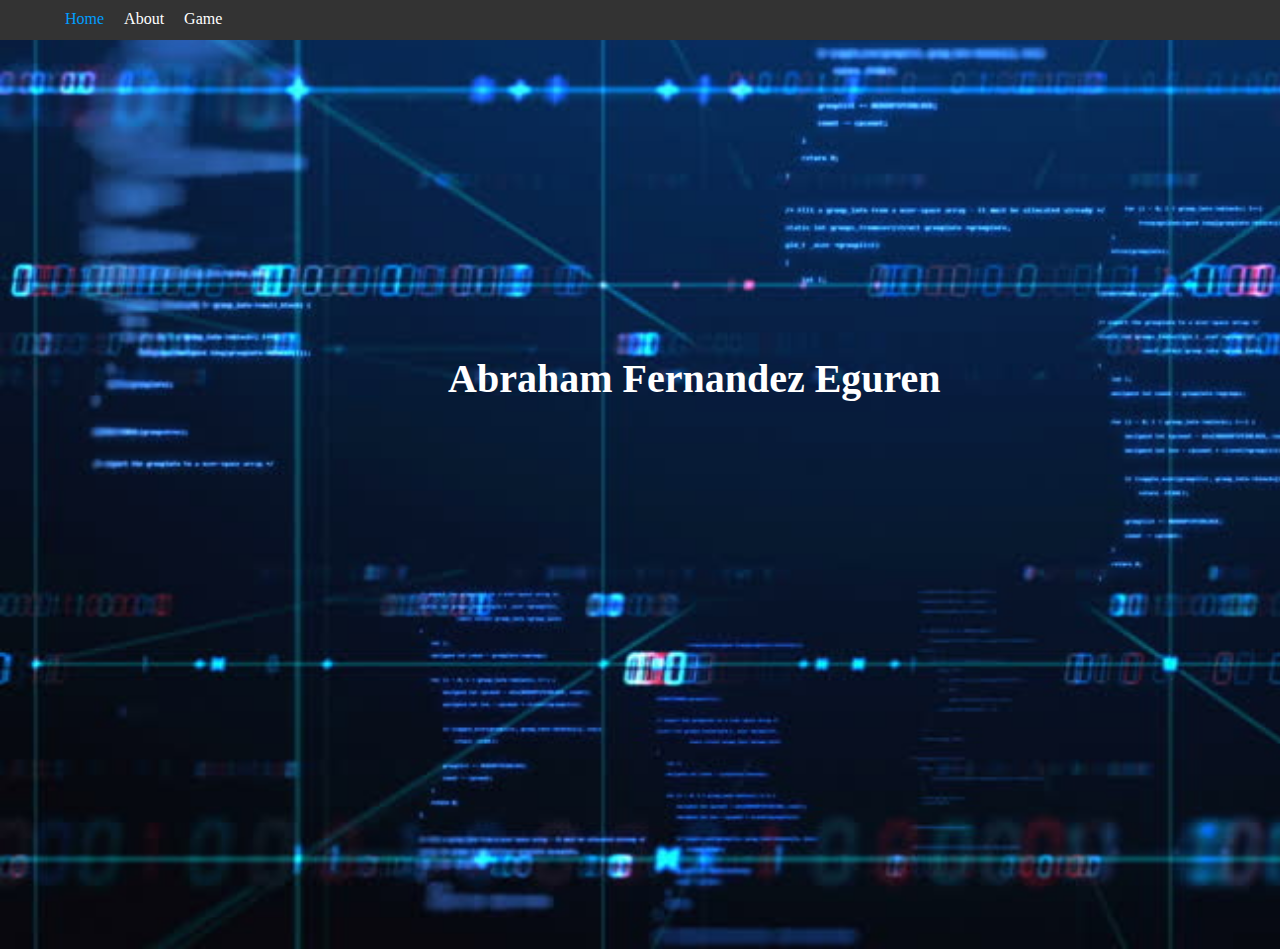
<file: 01_prueba_nivel/index.html>
<!DOCTYPE html PUBLIC "-//W3C//DTD XHTML 1.0 Transitional//EN" "http://www.w3.org/TR/xhtml1/DTD/xhtml1-transitional.dtd">
<html xmlns="http://www.w3.org/1999/xhtml">
 
<head>
    <link href="./css/style.css" rel="stylesheet" type="text/css" />
    <title>Inicio</title>
</head>
 
<body>
<div class="background">
	<div class="nav">
		<ul>
		    <li><a class="active" href="index.html">Home</a></li>
		    <li><a href="./pages/about.html">About</a></li>
		    <li><a href="./pages/game.html">Game</a></li>		    
		</ul>
	</div>

	<div class="name">
		<p>Abraham Fernandez Eguren</p>
	</div>
</div>
</body>
</html>
</file>
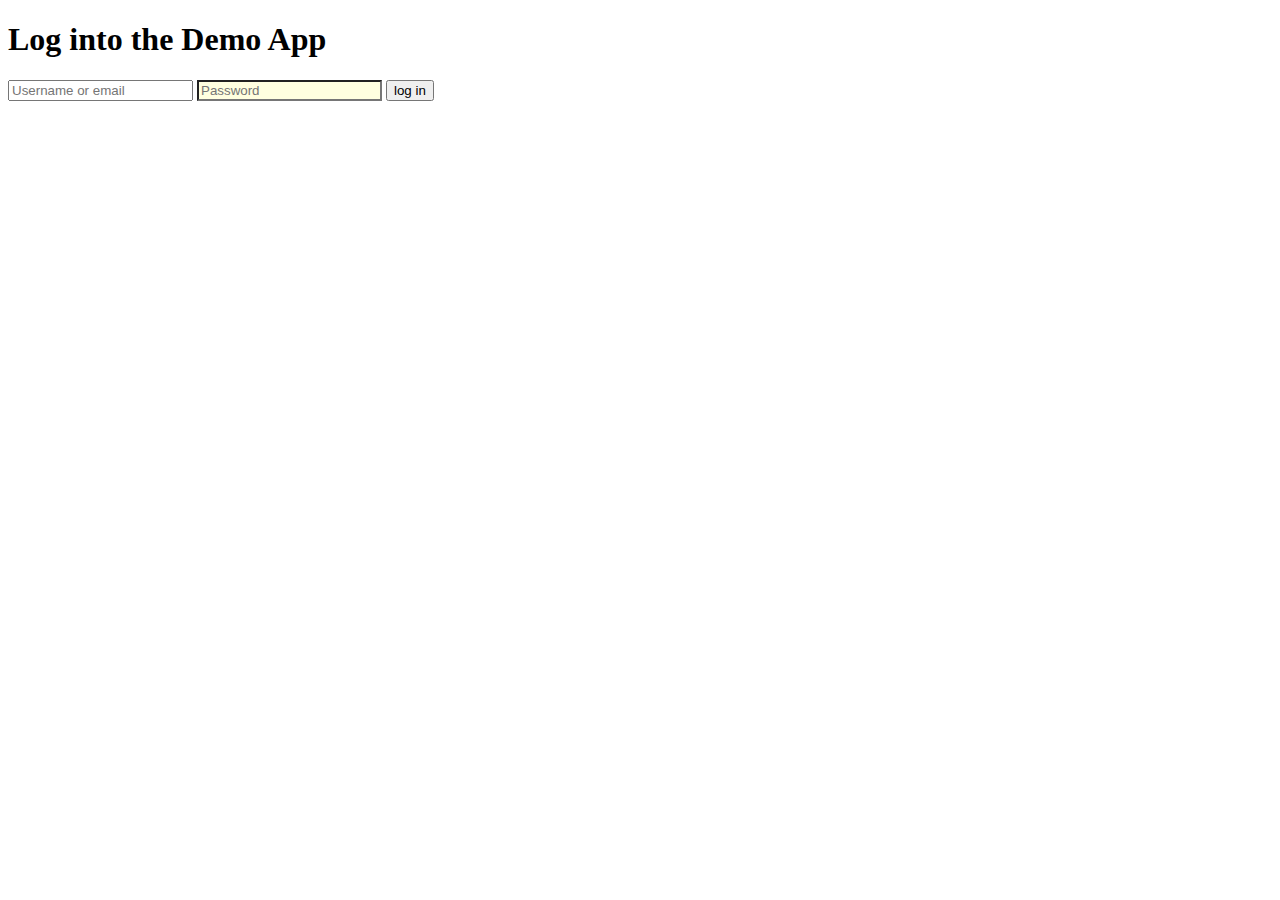
<file: 03_framework_frontend/index.html>
<!DOCTYPE html>
<html lang="en">
<head>
    <meta charset="utf-8"/>
    <meta http-equiv="X-UA-Compatible" content="IE=edge"/>
    <meta name="viewport" content="width=device-width, initial-scale=1"/>
    <title>Hello!</title>
  </head>
  <body>
    <div id="root">
      <h1 fw-content="header"></h1>
      <div fw-if="isPageLogIn">
        <form fw-on:submit="submitLogIn">
          <input
            type="text"
            name="username"
            fw-attr:value="username"
            fw-on:change="changeUsername"
            placeholder="Username or email"
          />
          <input
            type="password"
            name="password"
            fw-attr:value="password"
            fw-attr:style="passwordInputStyle"
            fw-on:change="changePassword"
            placeholder="Password"
          />

          <input type="submit" value="log in" />

          <p fw-if="isFormInvalid">
            Validation error: <span fw-content="validationMessage"></span>
          </p>
        </form>
      </div>
      <div fw-if="isPageMain">
        <p>
            Hello, <span fw-content="username"></span>: this is the main page of a
            demo app.
        </p>
    </div>
</div>

<script>
    window.createApp = ({rootElementId, initialState, handlers}) => {
        // ... 📝

        //obtener elemento root
        const root = document.getElementById(rootElementId)
        //
        let currentState = initialState

        /*
        * Sets the attribute hidden in relation to the value in the attribute in fw-if
        */
        const setIf = (node) => {

            if (node.hasAttribute('fw-if')) {
                //returns true if both operands are of the same type and contain the same value
                if (currentState[node.getAttribute('fw-if')] === false) {
                    node.hidden = true //its hidden, cant be seen
                } else {
                    node.hidden = false //you can see it
                }
            }
        }
        /**
         *
         * Cambia el contenido de los elementos html con el atributo fw-content
         *
         */
         const setContent = (node) => {
            let att = node.getAttribute('fw-content');
            if (att)
                document.querySelector('[fw-content="' + att + '"]').innerHTML = currentState[att];
        }
        /**
         *
         *  Cambiar los atributos del elemento dato a través de fw-attr
         *
         */
         const setAttr = (node) => {
            for (let x = 0; x < node.attributes.length; x++) {
                if (node.attributes[x].name.includes('fw-attr'))
                    node.setAttribute(node.attributes[x].name.substr(8), currentState[node.attributes[x].value]);
            }
        }
        /**
         *
         *  Añade eventos a todos los nodos con el atributo fw-on
         *
         */
        const addHandler = (node) => {
            let evt = "";
            let param = "";
            for (let x = 0; x < node.attributes.length; x++) {
                if (node.attributes[x].name.includes('fw-on:')) {
                    evt = node.attributes[x].name.substr(6)
                    param = node.attributes[x].value;
                    node.addEventListener(evt, function (event) {
                        currentState = handlers[param](currentState, event)
                        getChildNodes(root)
                    });
                }
            }

        }


        /*
        * gets and goes through all the child nodes from root and does the if
        */
        const getChildNodes = (node) => {
            for (let i = 0; i < node.children.length; i++) {
                let child = node.children[i];
                addHandler(child);
                setIf(child);
                setContent(child);
                setAttr(child);
                if (child.hasChildNodes()) {
                    getChildNodes(child)
                }
            }
        }


        /**
         * Obtiene todos los elementos con atributo fw-for y recorre el array
         * dado añadiendo los elementos del array dentro del elemento html dado
         *  initialState:{list=['elemento1','elemento2']}
         *  <p fw-for="list"></p>  -->    <p fw-for="list">elemento1</p>    <p>elemento2</p>
         *
         */
        const fwFor = () => {

            let elements = document.querySelectorAll('[fw-for]');

            elements.forEach((element, index, array) => {
                let content = element.getAttribute('fw-for')
                let list = currentState[content]

                list.forEach((it, indice, arr) => {
                    if (indice === 0) {
                        element.textContent = it
                    } else {
                        var child = document.createElement(element.nodeName.toLowerCase())
                        child.textContent = it
                        element.after(child)
                        element = child
                    }
                })
            })
        }
        getChildNodes(root)

    }

</script>

<script>
    window.createApp({
        rootElementId: "root",
        initialState: {
          header: "Log into the Demo App",
          isPageLogIn: true,
          isPageMain: false,
          username: "",
          password: "",
          passwordInputStyle: "background-color: lightyellow;",
          isFormInvalid: false,
          validationMessage: "",
        },
        handlers: {
          changeUsername: (currentState, event) => {
            const username = event.target.value;
            return {
              ...currentState,
              isFormInvalid: false,
              username,
            };
          },
          changePassword: (currentState, event) => {
            const password = event.target.value;
            return {
              ...currentState,
              isFormInvalid: false,
              passwordInputStyle:
                password.length >= 8
                  ? "background-color: lightgreen;"
                  : "background-color: lightyellow;",
              password,
            };
          },
          submitLogIn: (currentState, event) => {
            event.preventDefault();

            if (currentState.username === "") {
              return {
                ...currentState,
                isFormInvalid: true,
                validationMessage: "You must provide a username",
              };
            }

                if (currentState.username === "") {
                    return {
                        ...currentState,
                        isFormInvalid: true,
                        validationMessage: "You must provide a username",
                    };
                }

                if (currentState.password.length < 8) {
                    return {
                        ...currentState,
                        isFormInvalid: true,
                        validationMessage:
                            "The password must contain at least 8 characters",
                    };
                }

            return {
              ...currentState,
              isFormInvalid: false,
              isPageLogIn: false,
              isPageMain: true,
              header: "Demo app",
            };
          },
        },
    });
</script>
</body>
</html>
</file>
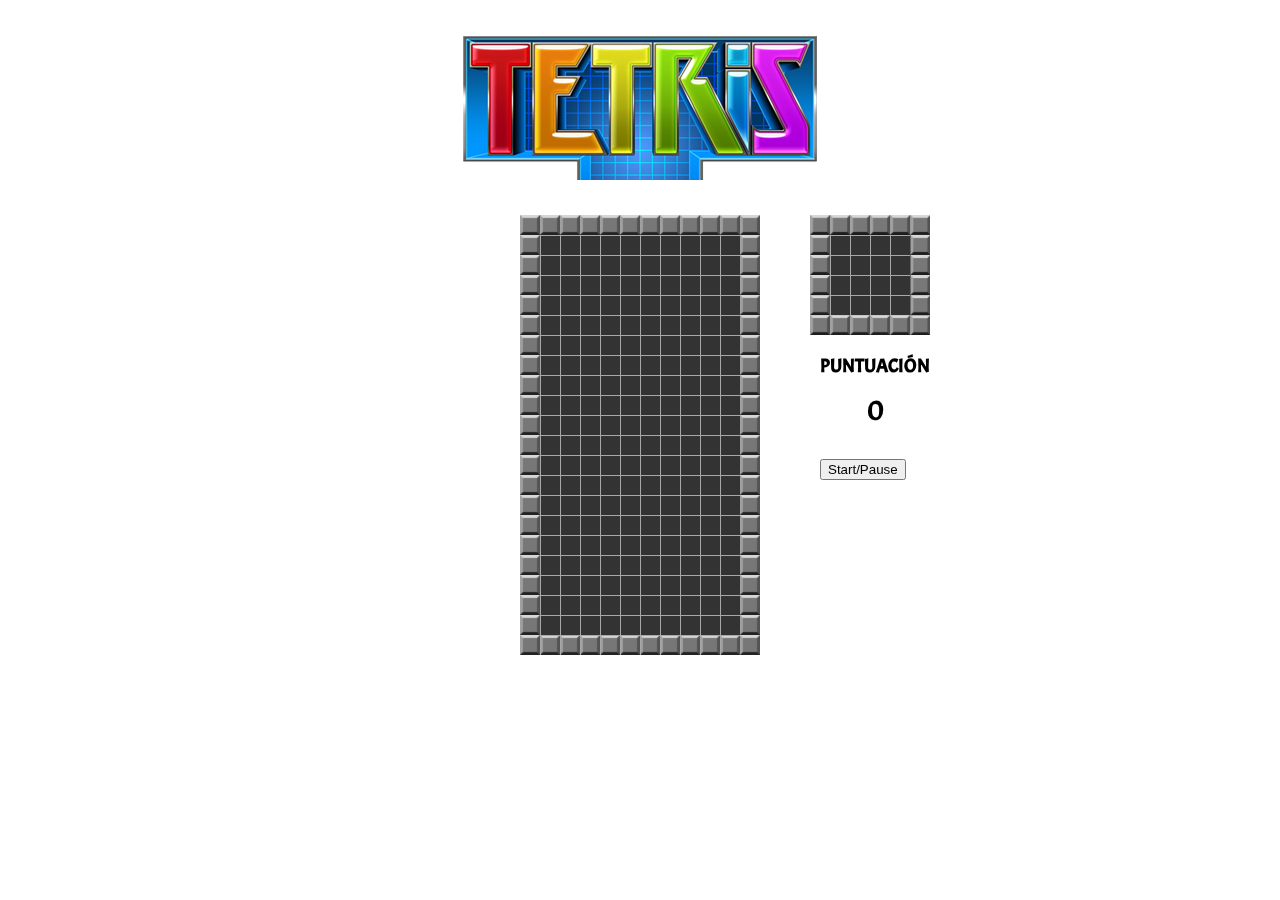
<file: 04_aplicacion_web/index.html>
<!DOCTYPE html>
<html lang="en">
<head>
    <meta charset="UTF-8">
    <title>Tetris</title>
    <script src="js/tetris.js"></script>
    <link rel="stylesheet" href="css/style.css"/>
    <link rel="preconnect" href="https://fonts.gstatic.com">
    <link href="https://fonts.googleapis.com/css2?family=Acme&display=swap" rel="stylesheet">
</head>
<body>

<div class="logo"></div>
<div class="container">

    <div class="fondo">
        <div class="grid">

        </div>
    </div>
    <div>
        <div class="mini-grid-cont">
            <div class="mini-grid">
                <div></div>
                <div></div>
                <div></div>
                <div></div>
                <div></div>
                <div></div>
                <div></div>
                <div></div>
                <div></div>
                <div></div>
                <div></div>
                <div></div>
                <div></div>
                <div></div>
                <div></div>
                <div></div>
            </div>
        </div>

        <div class="score">
            <h3>PUNTUACIÓN</h3>
            <p id="score">0</p>
            <button id="start-button">Start/Pause</button>
        </div>
    </div>
</div>



</body>
</html>
</file>
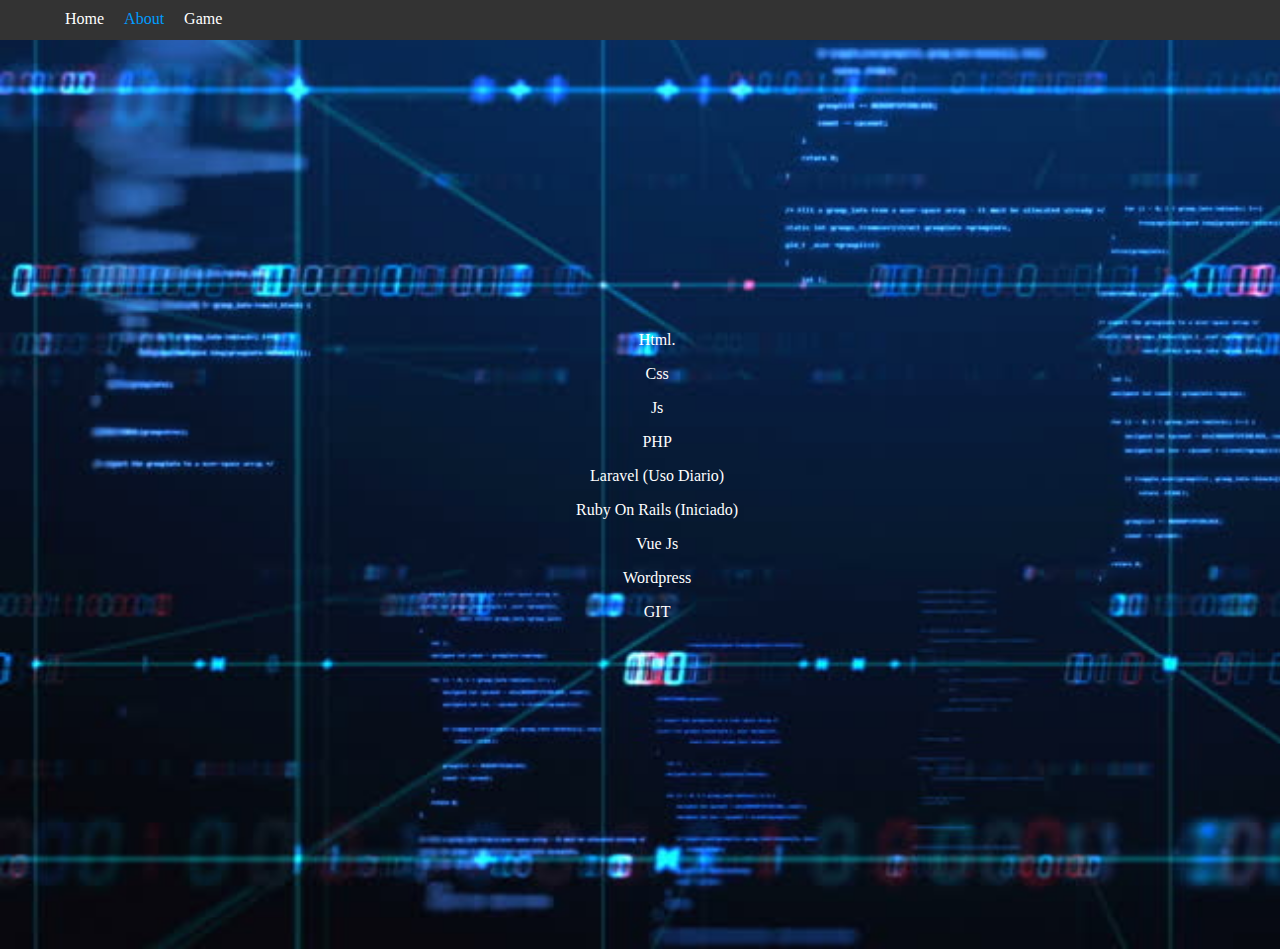
<file: 01_prueba_nivel/pages/about.html>
<!DOCTYPE html PUBLIC "-//W3C//DTD XHTML 1.0 Transitional//EN" "http://www.w3.org/TR/xhtml1/DTD/xhtml1-transitional.dtd">
<html xmlns="http://www.w3.org/1999/xhtml">
 
<head>
    <link href="../css/style.css" rel="stylesheet" type="text/css" />
    <title>Abouit</title>
</head>
 
<body>
<div class="background">
	<div class="nav">
		<ul>
		    <li><a href="../index.html">Home</a></li>
		    <li><a class="active" href="./pages/about.xml">About</a></li>
		    <li><a href="game.html">Game</a></li>		   
		</ul>
	</div>

	<div class="content">
        <p class="xs">Html.</p>
        <p class="xs">Css</p>
        <p class="xs">Js</p>
        <p class="xs">PHP</p>
        <p class="xs">Laravel (Uso Diario)</p>
        <p class="xs">Ruby On Rails (Iniciado)</p>
        <p class="xs">Vue Js</p>
        <p class="xs">Wordpress</p>
        <p class="xs">GIT</p>
    </div>   
    
</div>
</body>
</html>
</file>
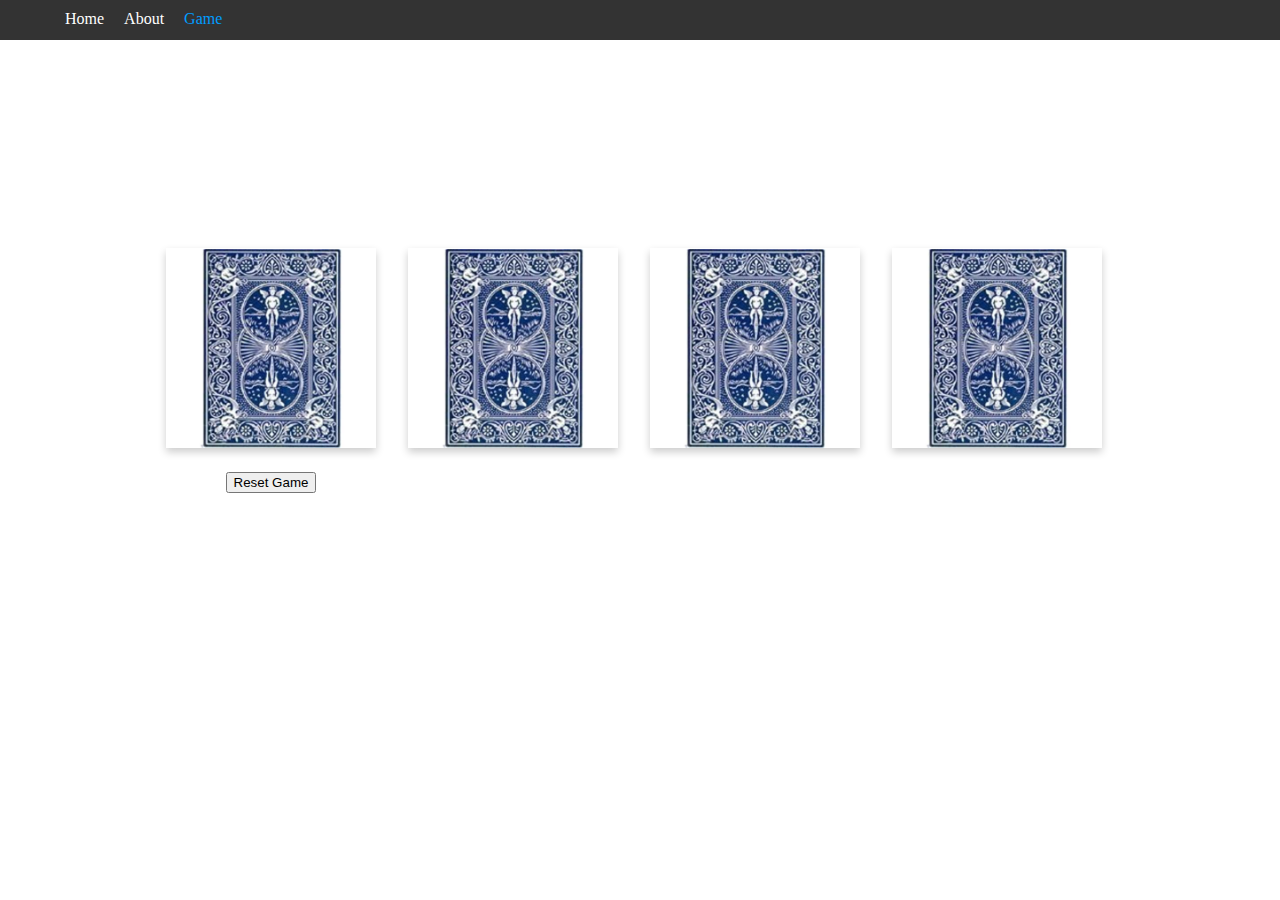
<file: 01_prueba_nivel/pages/game.html>
<!DOCTYPE html PUBLIC "-//W3C//DTD XHTML 1.0 Transitional//EN" "http://www.w3.org/TR/xhtml1/DTD/xhtml1-transitional.dtd">
<html xmlns="http://www.w3.org/1999/xhtml">
 
    <head>
        <link href="../css/style.css" rel="stylesheet" type="text/css" />
        <script src="../js/app.js"></script>
        <title>Juego</title>
    </head>
    
    <body>
        <div class="nav">
            <ul>
                <li><a  href="../index.html">Home</a></li>
                <li><a  href="about.html">About</a></li>
                <li><a class="active"href="./pages/game.html">Game</a></li>		    
            </ul>
        </div>
        
    <div class="row">

        <div class="column">
            <div id="card0" onclick="game('card0')" class="card"></div>
        </div>

        <div class="column">
            <div  id="card1" onclick="game('card1')" class="card"></div>
        </div>  

        <div class="column">
            <div id="card2" onclick="game('card2')" class="card"> </div>
        </div>

        <div class="column">
            <div id="card3" onclick="game('card3')" class="card"> </div>
        </div>   
         <div class="column">
            <button onclick="reset()">Reset Game</button>    
        </div>
    </div>
 

    </body>
</html>
</file>
<file: 01_prueba_nivel/css/style.css>
body{
	width: 100%;
	padding: 0;
	margin:0;
}
.background{
	background-image: url("./img/background.jpg");
	background-size: cover;
	height:949px;
}
.nav{
	background-color: #333;
	}
ul{
	margin:0 auto;
	padding:0;
	height: 40px;
	width: 1170px;
}
ul li{
	display:block;
	float:left;
	padding:10px;
	margin: 0 auto;
}
ul li a{
	color: #fff;
	padding-top: 10px;
	text-decoration: none;
}
.active{
	color:#009dff;
}

ul li a:hover{
	color:#009dff;
}
.name{
	text-align: center;   
    position: absolute;
    top: 35%;
    left: 35%;
}
.name p{
	font-size: 40px;
	color:#fff;
	font-weight: bold;
}

.xs{
	color:#fff;
	text-align: center;     

}
.content{
	text-align: center;   
    position: absolute;
    top: 35%;
    left: 45%;
}

.column {
	float: left;
	width: 20%;
	margin-bottom: 16px;
	padding: 0 8px;
  }
  
  .card {
	box-shadow: 0 4px 8px 0 rgba(0, 0, 0, 0.2);
	margin: 8px;
	height:200px;
	background-image: url('./img/reverso.jpg');
	background-size: contain;
	background-repeat: no-repeat;
	background-position:center;
  }
.row{
	
		text-align: center;   
		
		margin-top: 200px;
		margin-left: 150px;
		
	
}
</file>
<file: 04_aplicacion_web/css/style.css>
.container {
    display: flex;
    position: fixed;
    top: 35%;
    left: 50%;
    margin-top: -100px;
    margin-left: -120px;

}
.logo{
    background-image: url("../img/Tetris_logo.png");
    background-size: cover;
    background-repeat:no-repeat;
    background-position: center;
    height: 200px;
    width: 500px;
    margin-left: auto;
    margin-right: auto;

}

.fondo{
    padding:20px;
    width: 200px;
    height: 400px;
    background-image: url("../img/fondo.jpg");
    background-size: cover;
    background-repeat:no-repeat;
}
.grid {
    width: 200px;
    height: 400px;
    display: flex;
    flex-wrap: wrap;
    background-color: #333;
}

.grid div {
    height: 20px;
    width: 20px;
    box-shadow: inset 1px 1px #a8a8a8 ;
}

.tetromino {
    background-color: blue;
}


.mini-grid {

    width: 80px;
    height: 80px;
    display: flex;
    flex-wrap: wrap;
    background-color: #333;


}
.mini-grid-cont{
    padding: 20px;
    margin-left: 50px;
    height: 80px;
    width:80px;
    background-image: url("../img/mini-cuadro.jpg");
    background-size: cover;
    background-repeat:no-repeat;



}
.mini-grid div {
    height: 20px;
    width: 20px;
    box-shadow: inset 1px 1px #a8a8a8 ;
}
.score{
    margin-left:60px;
    font-family: 'Acme', sans-serif;
}
#score{
    text-align: center;
    font-size: 30px;
    margin-top:-5px;
}
</file>
